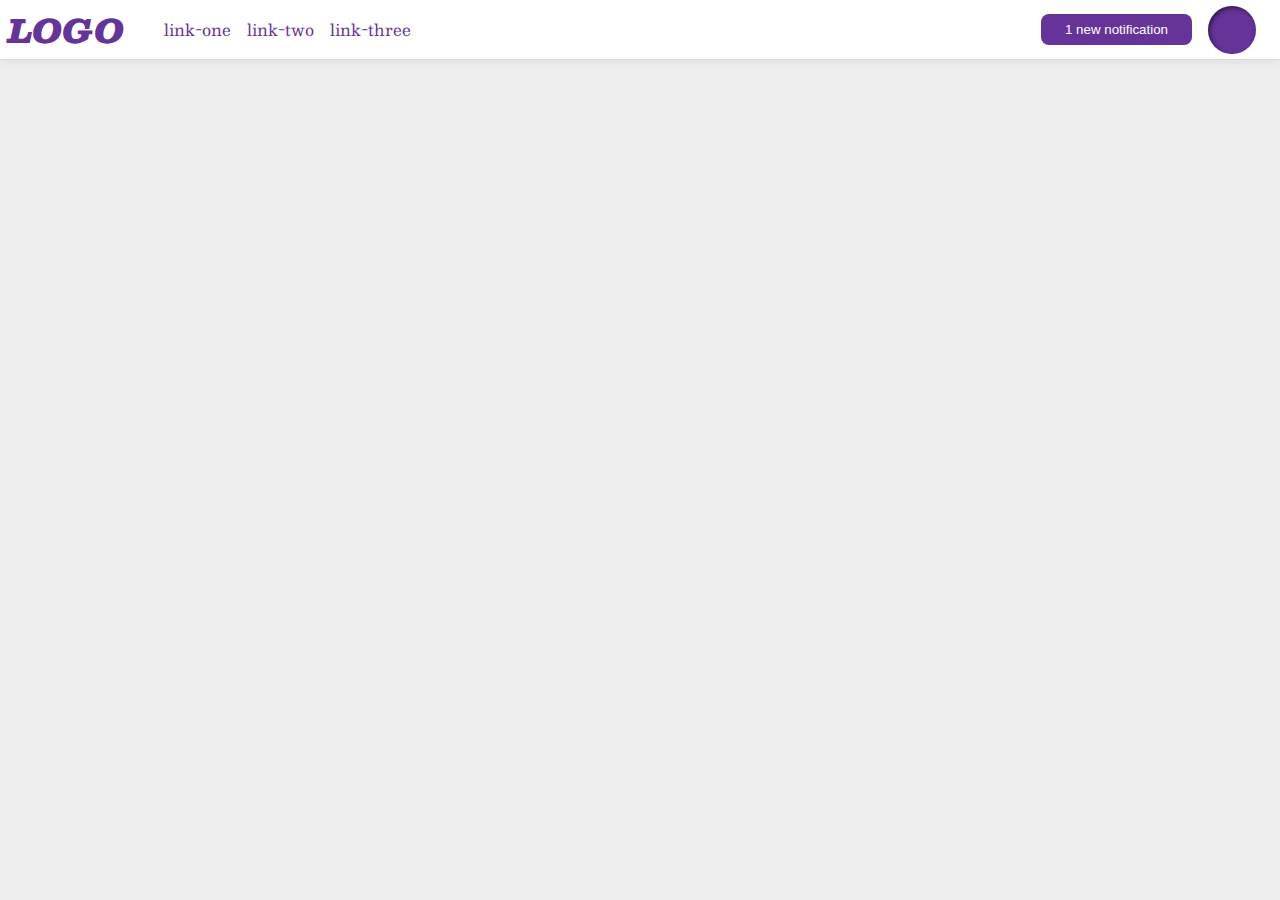
<file: flex/03-flex-header-2/index.html>
<!DOCTYPE html>
<html lang="en">
  <head>
    <meta charset="UTF-8">
    <meta http-equiv="X-UA-Compatible" content="IE=edge">
    <meta name="viewport" content="width=device-width, initial-scale=1.0">
    <title>Flex Header 2</title>
    <link rel="stylesheet" href="style.css">
  </head>
  <body>
    <div class="header">
      
      <div class="leftbox">
        <div class="logo">
          LOGO
        </div>
        <ul class="links">
          <li><a href="google.com">link-one</a></li>
          <li><a href="google.com">link-two</a></li>
          <li><a href="google.com">link-three</a></li>
        </ul>
      </div>
      
      <div class="rightbox">
        <button class="notifications">
        1 new notification
        </button>
        <div class="profile-image"></div>
      </div>
    
    </div>
  </body>
</html>
</file>
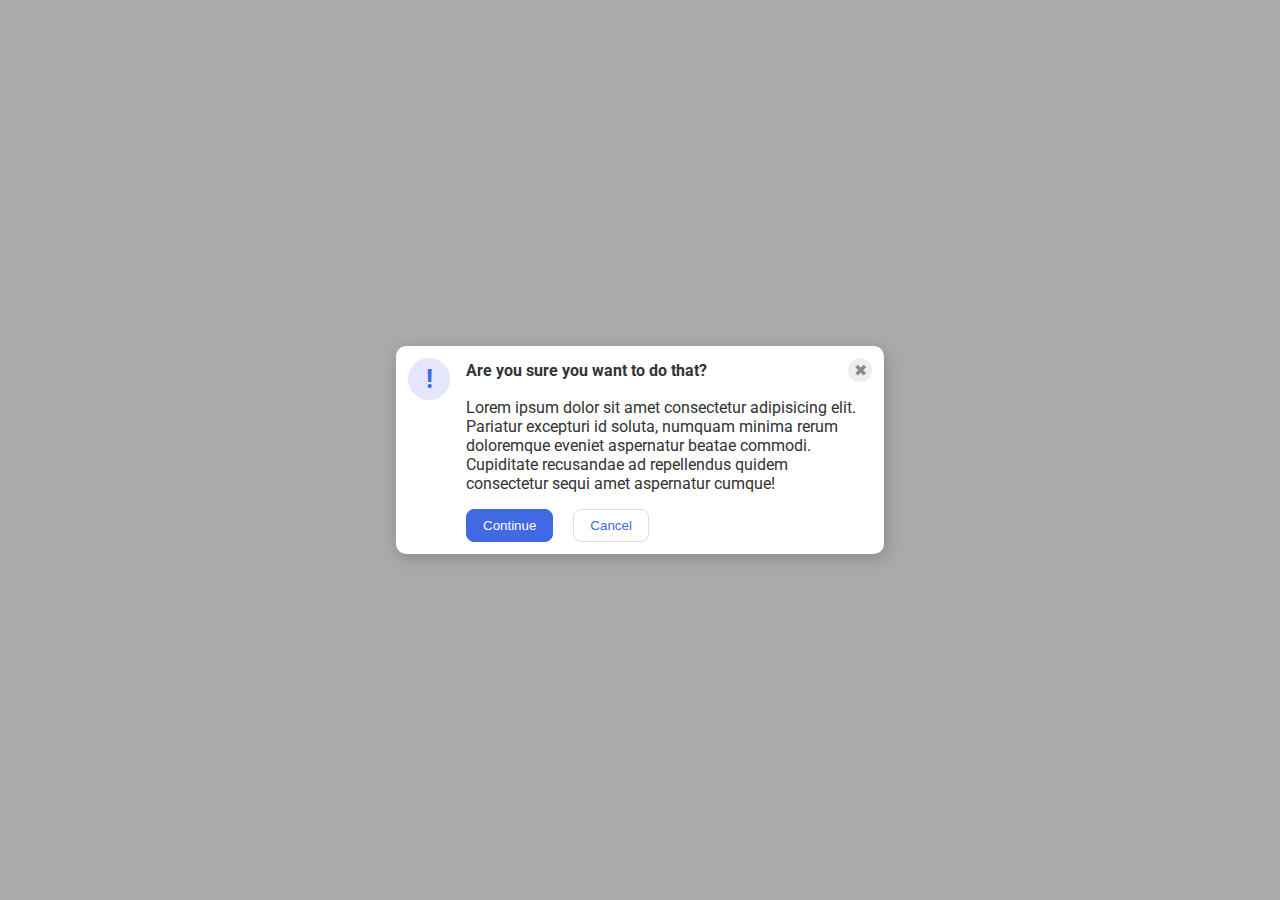
<file: flex/05-flex-modal/index.html>
<!DOCTYPE html>
<html lang="en">
  <head>
    <meta charset="UTF-8">
    <meta http-equiv="X-UA-Compatible" content="IE=edge">
    <meta name="viewport" content="width=device-width, initial-scale=1.0">
    <link rel="stylesheet" href="style.css">
    <title>Modal</title>
  </head>
  <body>
    <div class="modal">
    
      <div class="icon">!</div>
      
    <div class="noticon">
    
    <div class="alert-head"> 
      <div class="header">Are you sure you want to do that?</div>
      <div class="close-button">✖</div>
    </div>
      
      <div class="text">Lorem ipsum dolor sit amet consectetur adipisicing elit. Pariatur excepturi id soluta, numquam minima rerum doloremque eveniet aspernatur beatae commodi. Cupiditate recusandae ad repellendus quidem consectetur sequi amet aspernatur cumque!</div>
      
      <div>
      <button class="continue">Continue</button>
      <button class="cancel">Cancel</button>
      </div>
    
    </div>

    </div>
  </body>
</html>
</file>
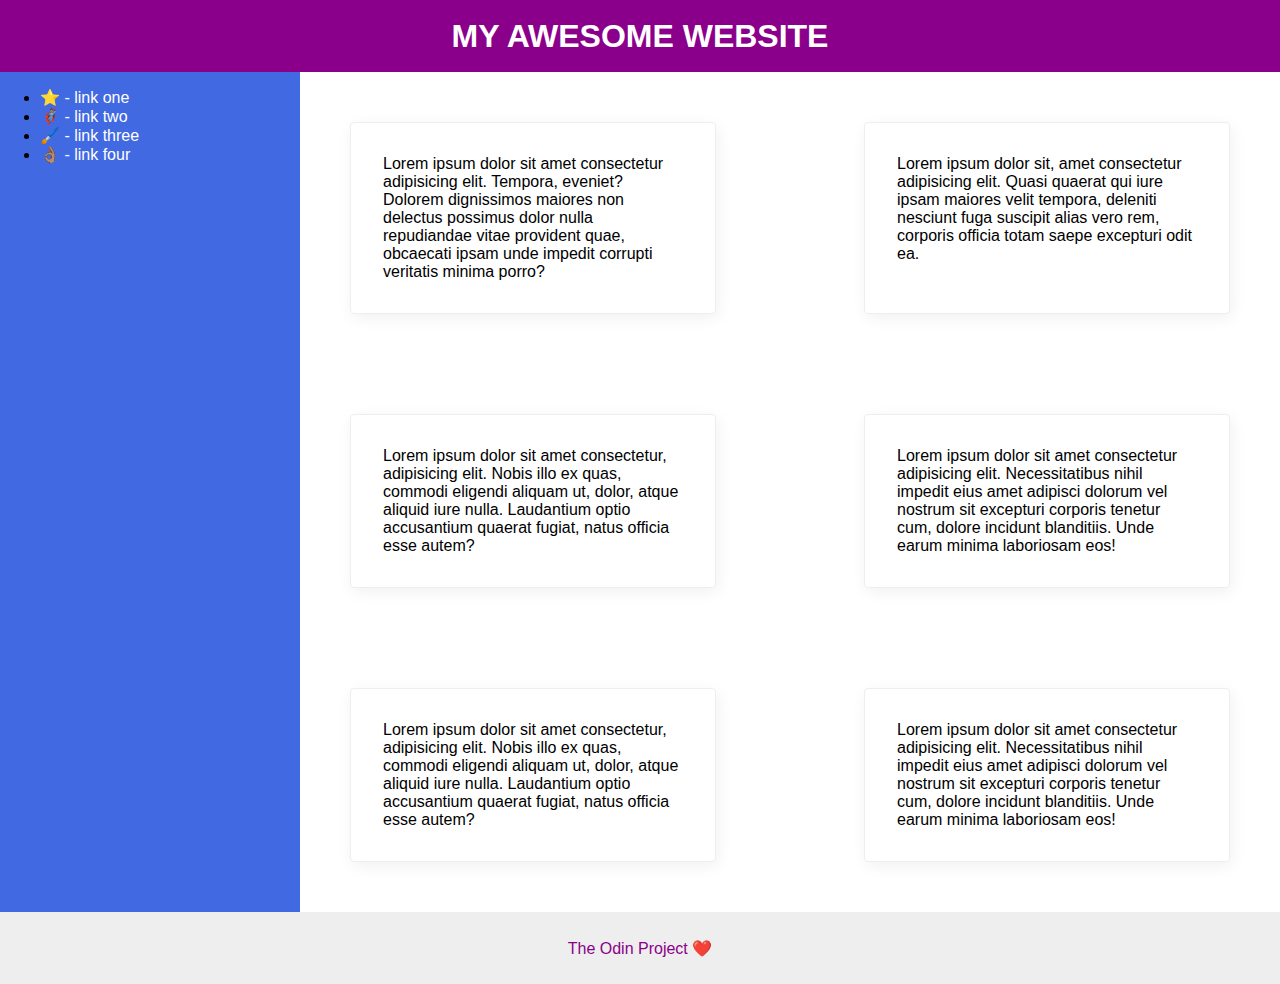
<file: flex/07-flex-layout-2/index.html>
<!DOCTYPE html>
<html lang="en">
  <head>
    <meta charset="UTF-8">
    <meta http-equiv="X-UA-Compatible" content="IE=edge">
    <meta name="viewport" content="width=device-width, initial-scale=1.0">
    <title>The Holy Grail</title>
    <link rel="stylesheet" href="style.css">
  </head>
  <body>
    <div class="header">
      MY AWESOME WEBSITE
    </div>
    
    <div class="bardeck">
    <div class="sidebar">
      <ul>
        <li><a href="#">⭐ - link one</a></li>
        <li><a href="#">🦸🏽‍♂️ - link two</a></li>
        <li><a href="#">🖌️ - link three</a></li>
        <li><a href="#">👌🏽 - link four</a></li>
      </ul>
    </div>
  <div class="deck">
    <div class="card">Lorem ipsum dolor sit amet consectetur adipisicing elit. Tempora, eveniet? Dolorem dignissimos maiores non delectus possimus dolor nulla repudiandae vitae provident quae, obcaecati ipsam unde impedit corrupti veritatis minima porro?</div>
    <div class="card">Lorem ipsum dolor sit, amet consectetur adipisicing elit. Quasi quaerat qui iure ipsam maiores velit tempora, deleniti nesciunt fuga suscipit alias vero rem, corporis officia totam saepe excepturi odit ea.</div>
    <div class="card">Lorem ipsum dolor sit amet consectetur, adipisicing elit. Nobis illo ex quas, commodi eligendi aliquam ut, dolor, atque aliquid iure nulla. Laudantium optio accusantium quaerat fugiat, natus officia esse autem?</div>
    <div class="card">Lorem ipsum dolor sit amet consectetur adipisicing elit. Necessitatibus nihil impedit eius amet adipisci dolorum vel nostrum sit excepturi corporis tenetur cum, dolore incidunt blanditiis. Unde earum minima laboriosam eos!</div>
    <div class="card">Lorem ipsum dolor sit amet consectetur, adipisicing elit. Nobis illo ex quas, commodi eligendi aliquam ut, dolor, atque aliquid iure nulla. Laudantium optio accusantium quaerat fugiat, natus officia esse autem?</div>
    <div class="card">Lorem ipsum dolor sit amet consectetur adipisicing elit. Necessitatibus nihil impedit eius amet adipisci dolorum vel nostrum sit excepturi corporis tenetur cum, dolore incidunt blanditiis. Unde earum minima laboriosam eos!</div>
  </div>
</div>
    <div class="footer">
      The Odin Project ❤️
    </div>
  </body>
</html>
</file>
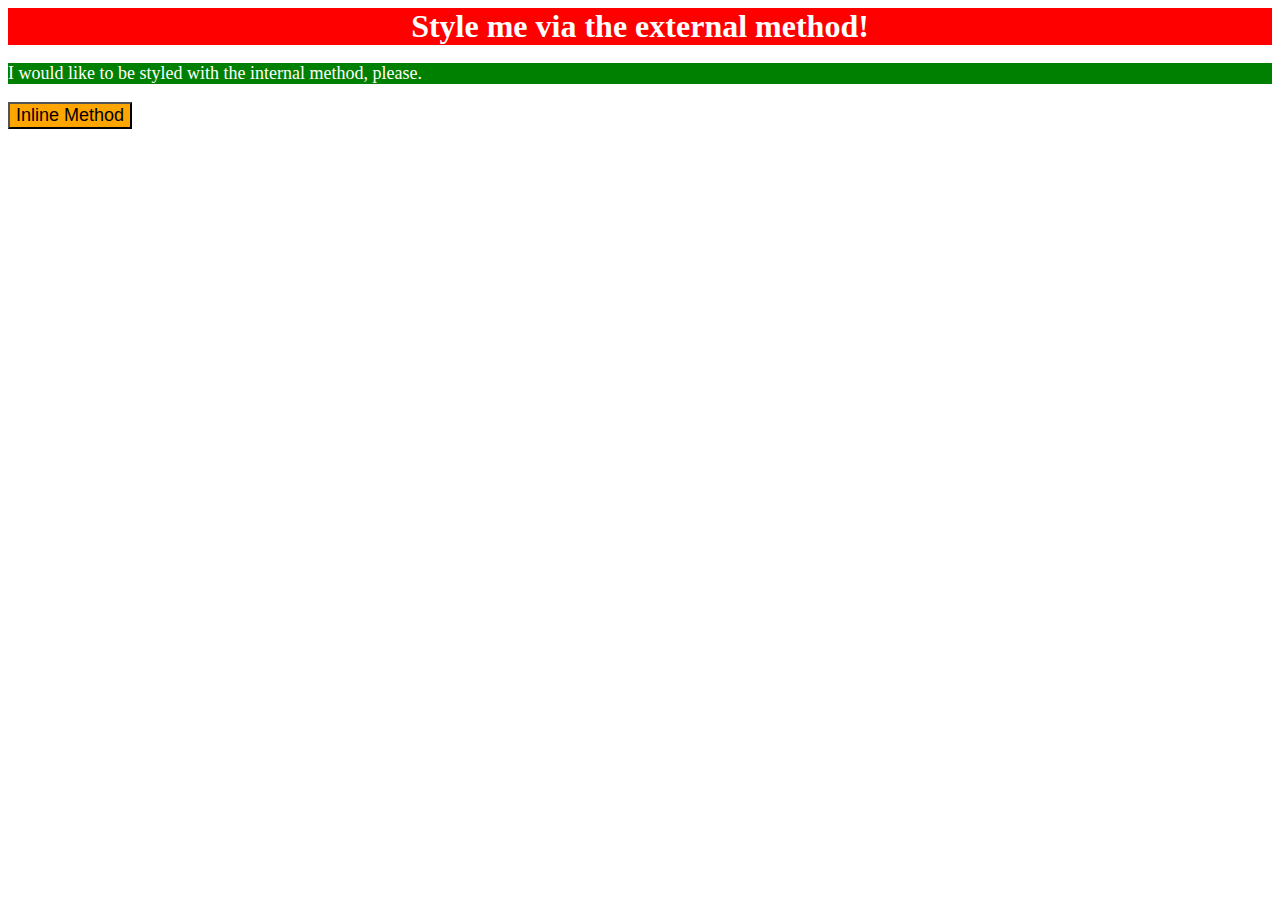
<file: foundations/01-css-methods/index.html>
<!DOCTYPE html>
<html lang="en">
  <head>
    <meta charset="UTF-8">
    <meta http-equiv="X-UA-Compatible" content="IE=edge">
    <meta name="viewport" content="width=device-width, initial-scale=1.0">
    <title>Methods for Adding CSS</title>
    <!-- <p> wants to be styled with embeded css: -->
      <style>
        p {
          background-color: green;
          color: white;
          font-size: 18px;
        }
      </style>
    <!-- <div> want to be linked with external css-->
      <link rel="stylesheet" href="styles.css">
  </head>
  <body>
    <div>Style me via the external method!</div>
    <p>I would like to be styled with the internal method, please.</p>
    <button style="background-color: orange; font-size: 18px;">Inline Method</button>
  </body>
</html>
</file>
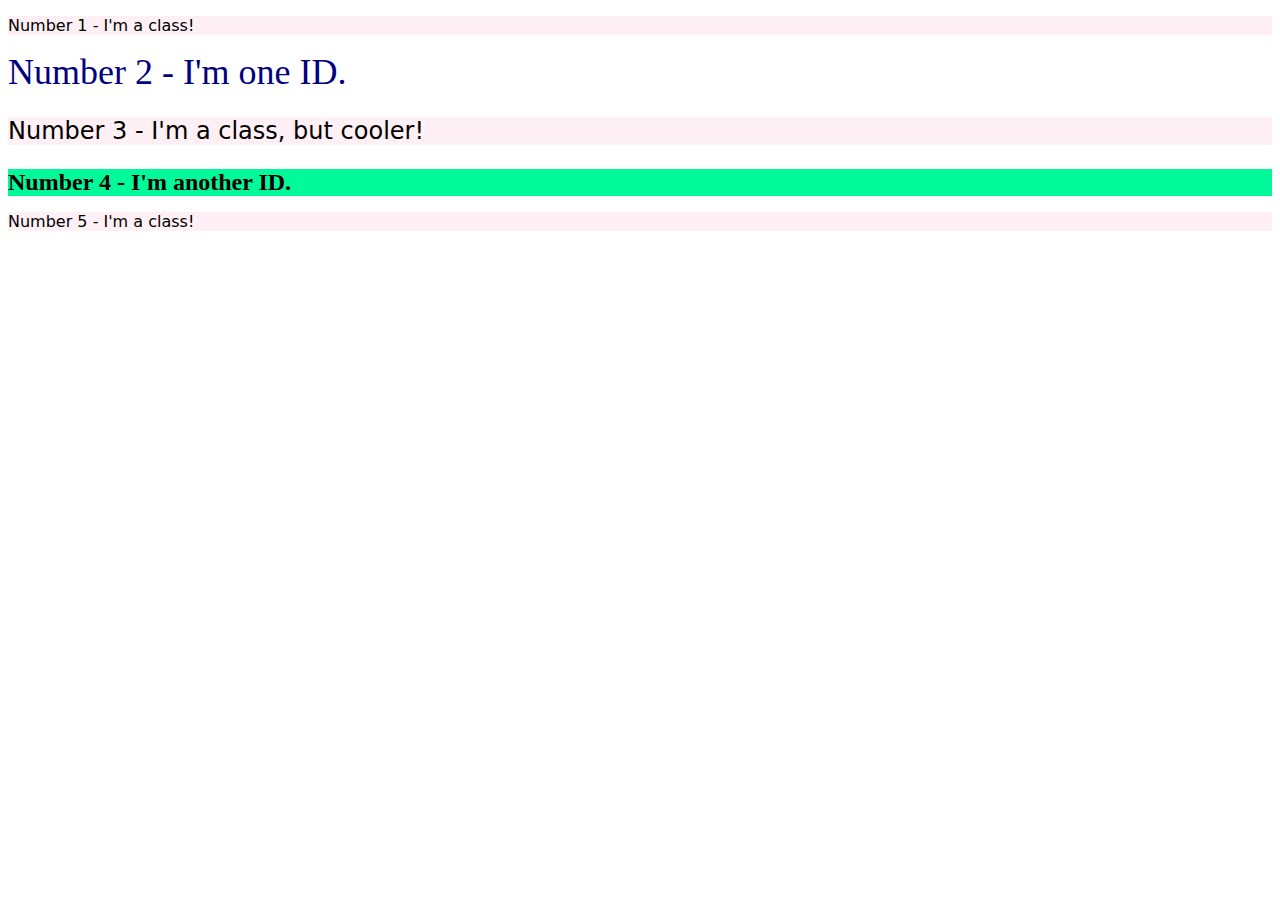
<file: foundations/02-class-id-selectors/index.html>
<!DOCTYPE html>
<html lang="en">
  <head>
    <meta charset="UTF-8">
    <meta http-equiv="X-UA-Compatible" content="IE=edge">
    <meta name="viewport" content="width=device-width, initial-scale=1.0">
    <title>Class and ID Selectors</title>
    <link rel="stylesheet" href="style.css">
  </head>
  <body>
    <p class="oddnums">Number 1 - I'm a class!</p>
    <div id="second-e">Number 2 - I'm one ID.</div>
    <p class="oddnums" id="third-e">Number 3 - I'm a class, but cooler!</p>
    <div id="fourth-e">Number 4 - I'm another ID.</div>
    <p class="oddnums">Number 5 - I'm a class!</p>
  </body>
</html>
</file>
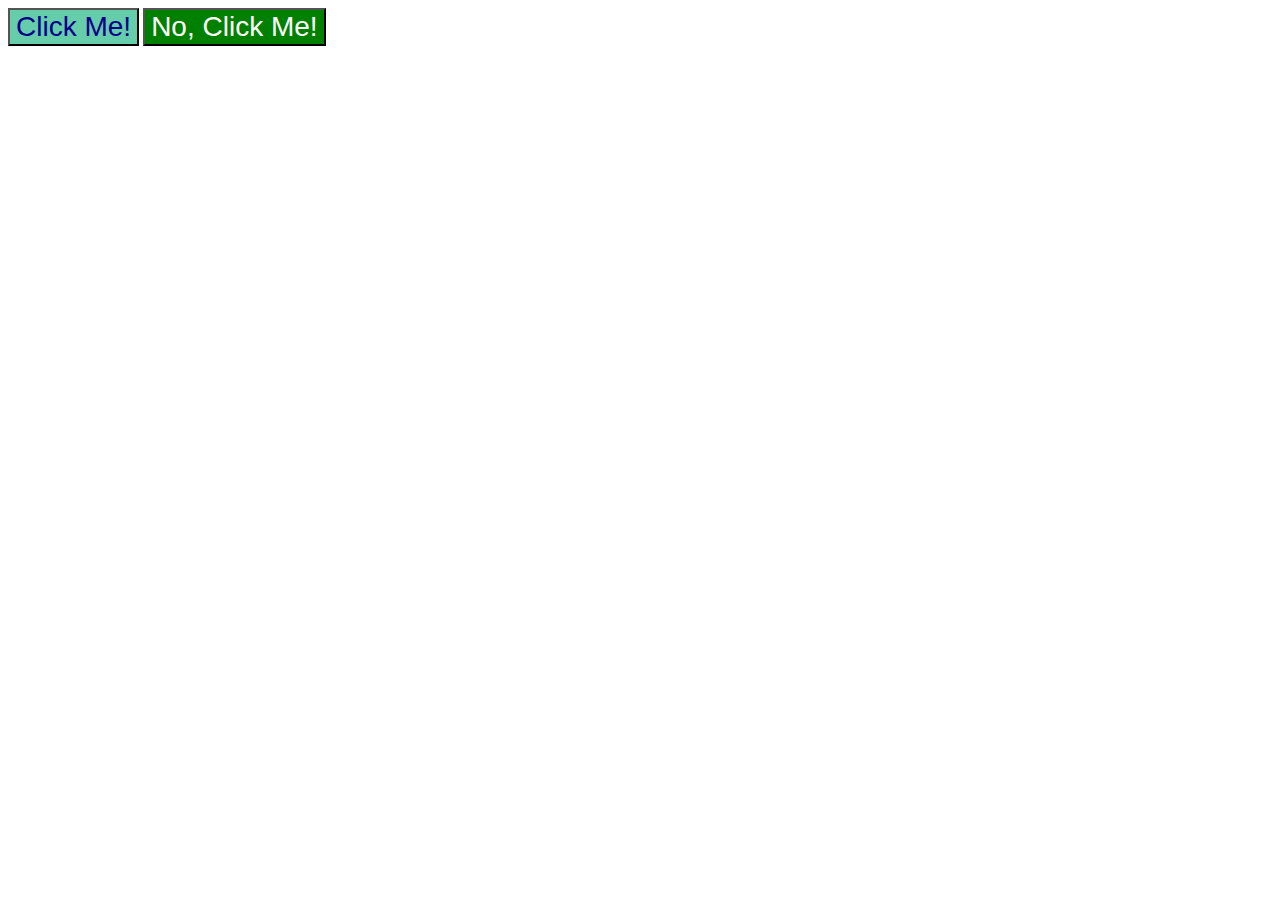
<file: foundations/03-grouping-selectors/index.html>
<!DOCTYPE html>
<html lang="en">
  <head>
    <meta charset="UTF-8">
    <meta http-equiv="X-UA-Compatible" content="IE=edge">
    <meta name="viewport" content="width=device-width, initial-scale=1.0">
    <title>Grouping Selectors</title>
    <link rel="stylesheet" href="style.css">
  </head>
  <body>
    <button class="button-commons button1">Click Me!</button>
    <button class="button-commons button2">No, Click Me!</button>
  </body>
</html>
</file>
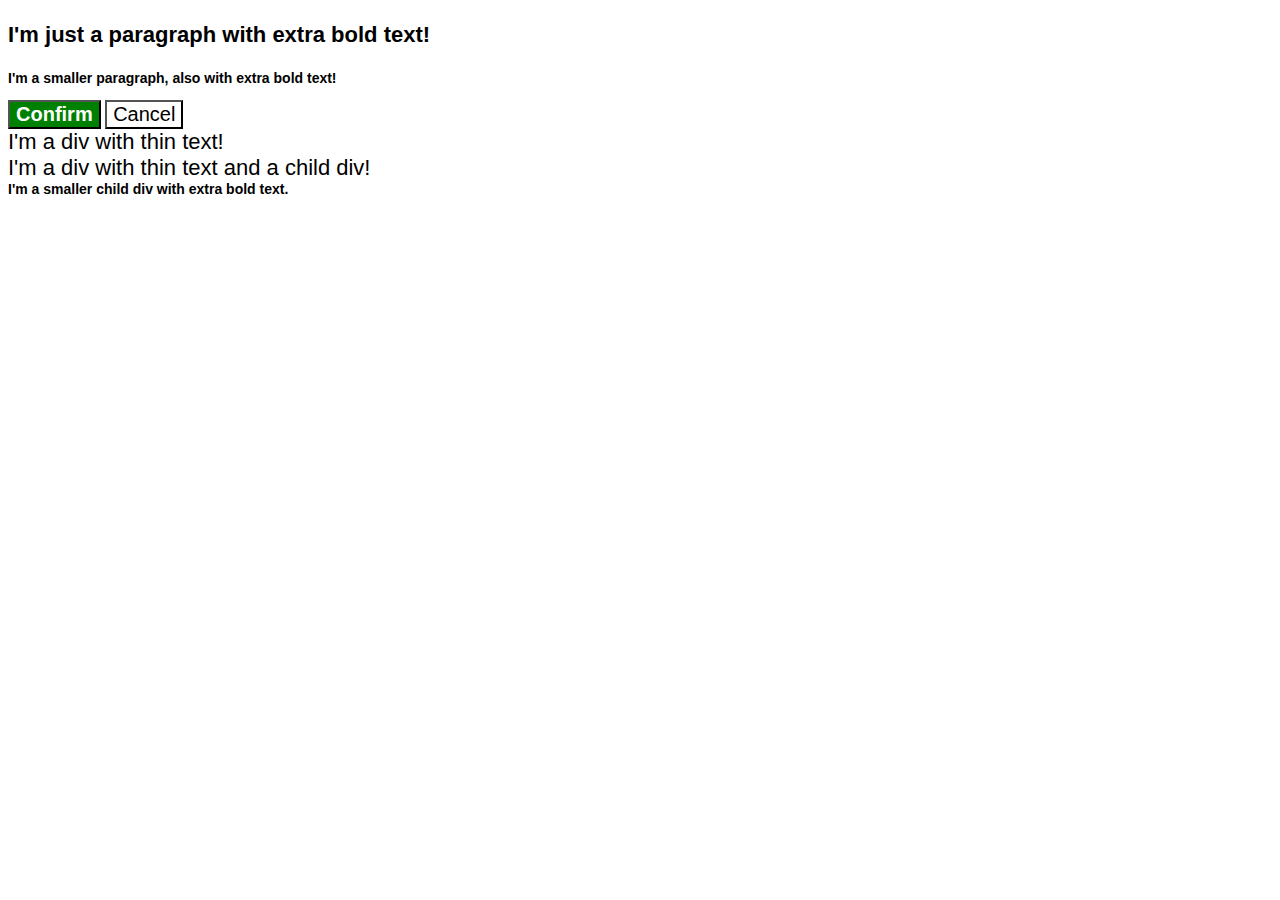
<file: foundations/06-cascade-fix/index.html>
<!DOCTYPE html>
<html lang="en">
  <head>
    <meta charset="UTF-8">
    <meta http-equiv="X-UA-Compatible" content="IE=edge">
    <meta name="viewport" content="width=device-width, initial-scale=1.0">
    <title>Fix the Cascade</title>
    <link rel="stylesheet" href="style.css">
  </head>
  <body>
    <p class="para">I'm just a paragraph with extra bold text!</p>
    <p class="para small-para">I'm a smaller paragraph, also with extra bold text!</p>

    <button id="confirm-button" class="button confirm">Confirm</button>
    <button id="cancel-button" class="button">Cancel</button>

    <div class="text">I'm a div with thin text!</div>
    <div class="text">I'm a div with thin text and a child div!
      <div class="text child">I'm a smaller child div with extra bold text.</div>
    </div>
  </body>
</html>
</file>
<file: flex/03-flex-header-2/style.css>
/* this is some magical font-importing.  
you'll learn about it later. */
@import url('https://fonts.googleapis.com/css2?family=Besley:ital,wght@0,400;1,900&display=swap');

body {
  margin: 0;
  background: #eee;
  font-family: Besley, serif;
}

.header {
  background: white;
  border-bottom: 1px solid #ddd;
  box-shadow: 0 0 8px rgba(0,0,0,.1);

  /* flex the header */
  display: flex;
  justify-content: space-between;
  align-items: center;
}

.profile-image {
  background: rebeccapurple;
  box-shadow: inset 2px 2px 4px rgba(0,0,0,.5);
  border-radius: 50%;
  width: 48px;
  height: 48px;
  margin-left: 16px;
  margin-right: 16px;
}

.logo {
  color: rebeccapurple;
  font-size: 32px;
  font-weight: 900;
  font-style: italic;
}

button {
  border: none;
  border-radius: 8px;
  background: rebeccapurple;
  color: white;
  padding: 8px 24px;
}

a {
  /* this removes the line under our links */
  text-decoration: none;
  color: rebeccapurple;
}

/* the list need to be flattened */
ul {
  list-style-type: none;
  display: inline-flex;
  text-align: center;
  column-gap: 16px;
}

/* two divs separate wwhat goes to each side */
.leftbox {
  display: flex;
  align-items: center;
  justify-content: flex-start;
  margin-left: 8px;
}

.rightbox {
  display: flex;
  align-items: center;
  justify-content: flex-end;
  margin-right: 8px;
}
</file>
<file: flex/05-flex-modal/style.css>
@import url('https://fonts.googleapis.com/css2?family=Roboto:wght@400;700&display=swap');

html, body {
  height: 100%;
}

body {
  font-family: Roboto, sans-serif;
  margin: 0;
  background: #aaa;
  color: #333;
  /* I'll give you this one for free lol */
  display: flex;
  align-items: center;
  justify-content: center;
}

.modal {
  background: white;
  width: 480px;
  border-radius: 10px;
  box-shadow: 2px 4px 16px rgba(0,0,0,.2);
  display: flex;
  padding: 4px;
}

.noticon {
  display: flex;
  flex-direction: column;
  
}

.alert-head {
  display: flex;
  justify-content: space-between;
  margin: 8px;
  align-items: center;
}

.icon {
  color: royalblue;
  font-size: 26px;
  font-weight: 700;
  background: lavender;
  width: 42px;
  height: 42px;
  border-radius: 50%;
  display: flex;
  align-items: center;
  justify-content: center;
  margin: 8px;

  flex: 1 0 auto;  
}

.close-button {
  background: #eee;
  border-radius: 50%;
  color: #888;
  font-weight: 400;
  font-size: 16px;
  height: 24px;
  width: 24px;
  display: flex;
  align-items: center;
  justify-content: center;
}

button {
  padding: 8px 16px;
  border-radius: 8px;
  margin: 8px;
}

button.continue {
  background: royalblue;
  border: 1px solid royalblue;
  color: white;
}

button.cancel {
  background: white;
  border: 1px solid #ddd;
  color: royalblue;
}

.header {
  font-weight: bold;
}

.text {
  margin: 8px;
}
</file>
<file: flex/07-flex-layout-2/style.css>
body {
  font-family: -apple-system, BlinkMacSystemFont, 'Segoe UI', Roboto, Oxygen, Ubuntu, Cantarell, 'Open Sans', 'Helvetica Neue', sans-serif;
  margin: 0;
  min-height: 100vh;
  display: flex;
  flex-direction: column;
  justify-content: space-between ;
}

.header {
  height: 72px;
  background: darkmagenta;
  color: white;
  margin: 0px;
  text-align: center;
  display: flex;
  flex-direction: column;
  align-items: center;
  justify-content: center;
  font-weight: 900;
  font-size: 32px;
}

.footer {
  height: 72px;
  background: #eee;
  color: darkmagenta;
  margin: 0px;
  text-align: center;
  display: flex;
  flex-direction: column;
  align-items: center;
  justify-content: center;
}

.sidebar {
  width: 300px;
  background: royalblue;
  flex-shrink: 0;
  flex-grow: 1;
}

.card {
  border: 1px solid #eee;
  box-shadow: 2px 4px 16px rgba(0,0,0,.06);
  border-radius: 4px;
}

a {
  text-decoration: none;
  color: white;
}

.deck {
  display: flex;
  flex-wrap: wrap;
  padding: 20 px;
  justify-content: space-between;
}

.bardeck {
  margin: 0;
  padding: 0;
  display: flex;
  flex-grow: 1;
}

.deck div {
  width: 300px;
  padding: 32px;
  margin: 50px;
}
</file>
<file: foundations/01-css-methods/styles.css>
div {color: white;
    background-color: red;
    font-size: 32px;
    text-align: center;
    font-weight: bold;
    
}
</file>
<file: foundations/02-class-id-selectors/style.css>
/* stylesheet */
.oddnums {
    background-color: #FFF0F5;
    font-family: "Verdana", "DejaVu Sans", sans-serif;
}

#second-e {
    color: rgb(0, 0, 128);
    font-size: 36px;
}

#fourth-e {
    background-color: #00FA9A;
    font-size: 24px;
    font-weight: bold;
}

#third-e {
    font-size: 24px;
}
</file>
<file: foundations/03-grouping-selectors/style.css>
.button-commons {
    font-size: 28px;
    font-family: "Helvetica", "Times New Roman", sans-serif;
}

.button-commons.button1 {
    background-color: mediumaquamarine;
    color: darkblue;
}

.button-commons.button2 {
    background-color: green;
    color: white;
}
</file>
<file: foundations/06-cascade-fix/style.css>
body{
  font-family:Arial, Helvetica, sans-serif
}

.para {
  color: hsl(0, 0%, 0%);
  font-weight: 800;
}

.para.small-para {
  font-size: 14px;
  font-weight: 800;
}

.para {
  font-size: 22px;
}

.button.confirm {
  background: green;
  color: white;
  font-weight: bold;
} 

.button {
  background-color: rgb(255, 255, 255);
  color: rgb(0, 0, 0);
  font-size: 20px;
}

.text.child {
  color: rgb(0, 0, 0);
  font-weight: 800;
  font-size: 14px;
}

.text {
  color: rgb(0, 0, 0);
  font-size: 22px;
  font-weight: 100;
}
</file>
